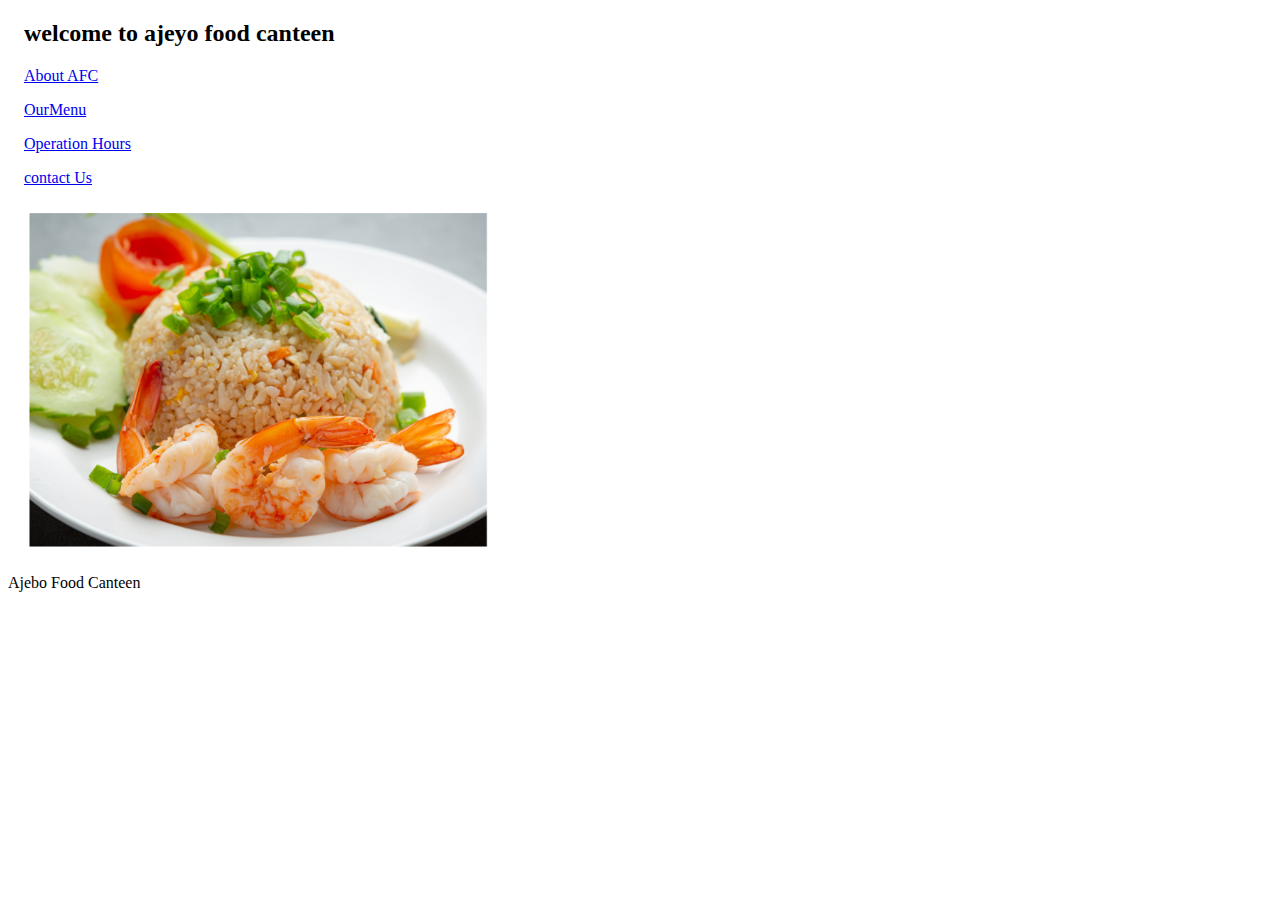
<file: index.html>
<!DOCTYPE html>
<html lang="en">
<head>
    <meta charset="UTF-8">
    <meta name="viewport" content="width=device-width, initial-scale=1.0">
    <title>Ajeyo Food Canteen</title>
    <meta name="discription" content="Ajeyo food Canteen">
</head>
<body>
    <link rel="stylesheet" href="styles.css">
</head>
<body>
<h2>welcome to ajeyo food canteen</h2>
<div><a href="aboutAFC.html">About AFC</a></div>
<div><a href="ourmenu.html">OurMenu</a></div>
<div><a href="operationhours.html">Operation Hours</a></div>
<div> <a href="contact.html">contact Us</a></div>

<img src="images/jollofrice.png" alt="jollofrice">

<p>Ajebo Food Canteen</p>
</body>
</html>
</file>
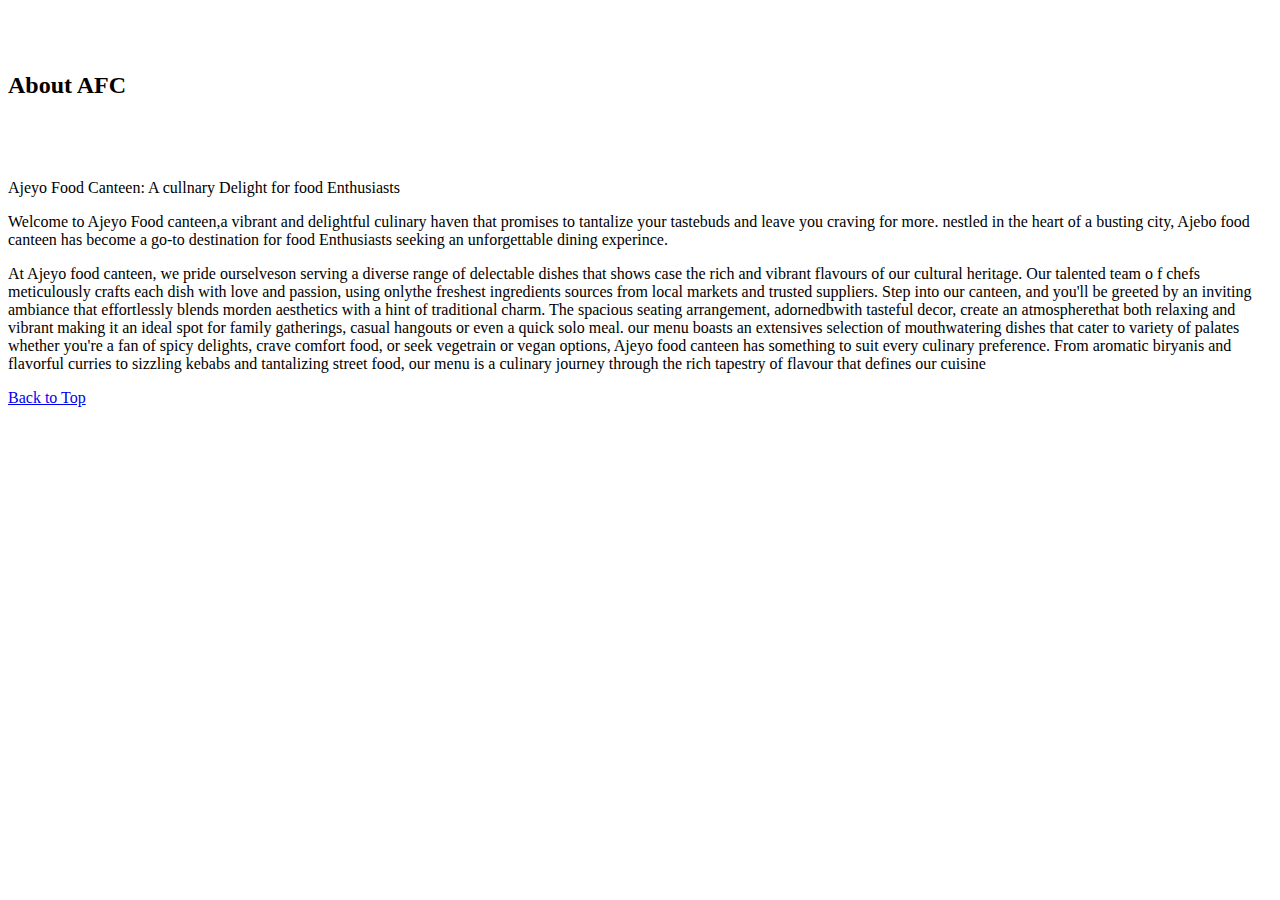
<file: about.html>
<!DOCTYPE html>
<html lang="en">
<head>
    <meta charset="UTF-8">
    <meta name="viewport" content="width=device-width, initial-scale=1.0">
    <title>About</title>
    <meta name="discription" content="About">
    <STYle>
        h2{
          margin: 0;
          padding: 4rem 0;
        }
      
      </STYle>
  </head>
</head>
<body>
    <h2>About AFC</h2>
    <p>Ajeyo Food Canteen: A cullnary Delight for food Enthusiasts  
    </p> <p>
      Welcome to Ajeyo Food canteen,a vibrant and delightful culinary haven that promises to
      tantalize your tastebuds and leave you craving for more. nestled in the heart of a busting city, 
      Ajebo food canteen has become a go-to destination for food Enthusiasts seeking an 
      unforgettable dining experince.
    </p>
    <p>
      At Ajeyo food canteen, we pride ourselveson serving a diverse range of delectable dishes
      that shows case the rich and vibrant flavours of our cultural heritage. Our talented team o
      f chefs meticulously
      crafts each dish with love and passion, using onlythe freshest ingredients sources from local
      markets and trusted suppliers.
      Step into our canteen, and you'll be greeted by an inviting ambiance that effortlessly blends
      morden aesthetics with a hint of traditional charm.
      The spacious seating arrangement, adornedbwith tasteful decor, create an atmospherethat both 
      relaxing and vibrant making
      it an ideal spot for family gatherings, casual hangouts or even a quick solo meal.
      our menu boasts an extensives selection of mouthwatering dishes that cater to variety of palates
      whether you're a fan of spicy delights, crave comfort food, or seek vegetrain or vegan options,
      Ajeyo food canteen has something to suit every culinary preference. From aromatic biryanis and 
      flavorful curries to sizzling kebabs and 
      tantalizing street food, our menu is a culinary journey through the rich tapestry of flavour
      that defines our cuisine
    </p>
  
    <a href="index.html">Back to Top</a>
</body>
</html>
</file>
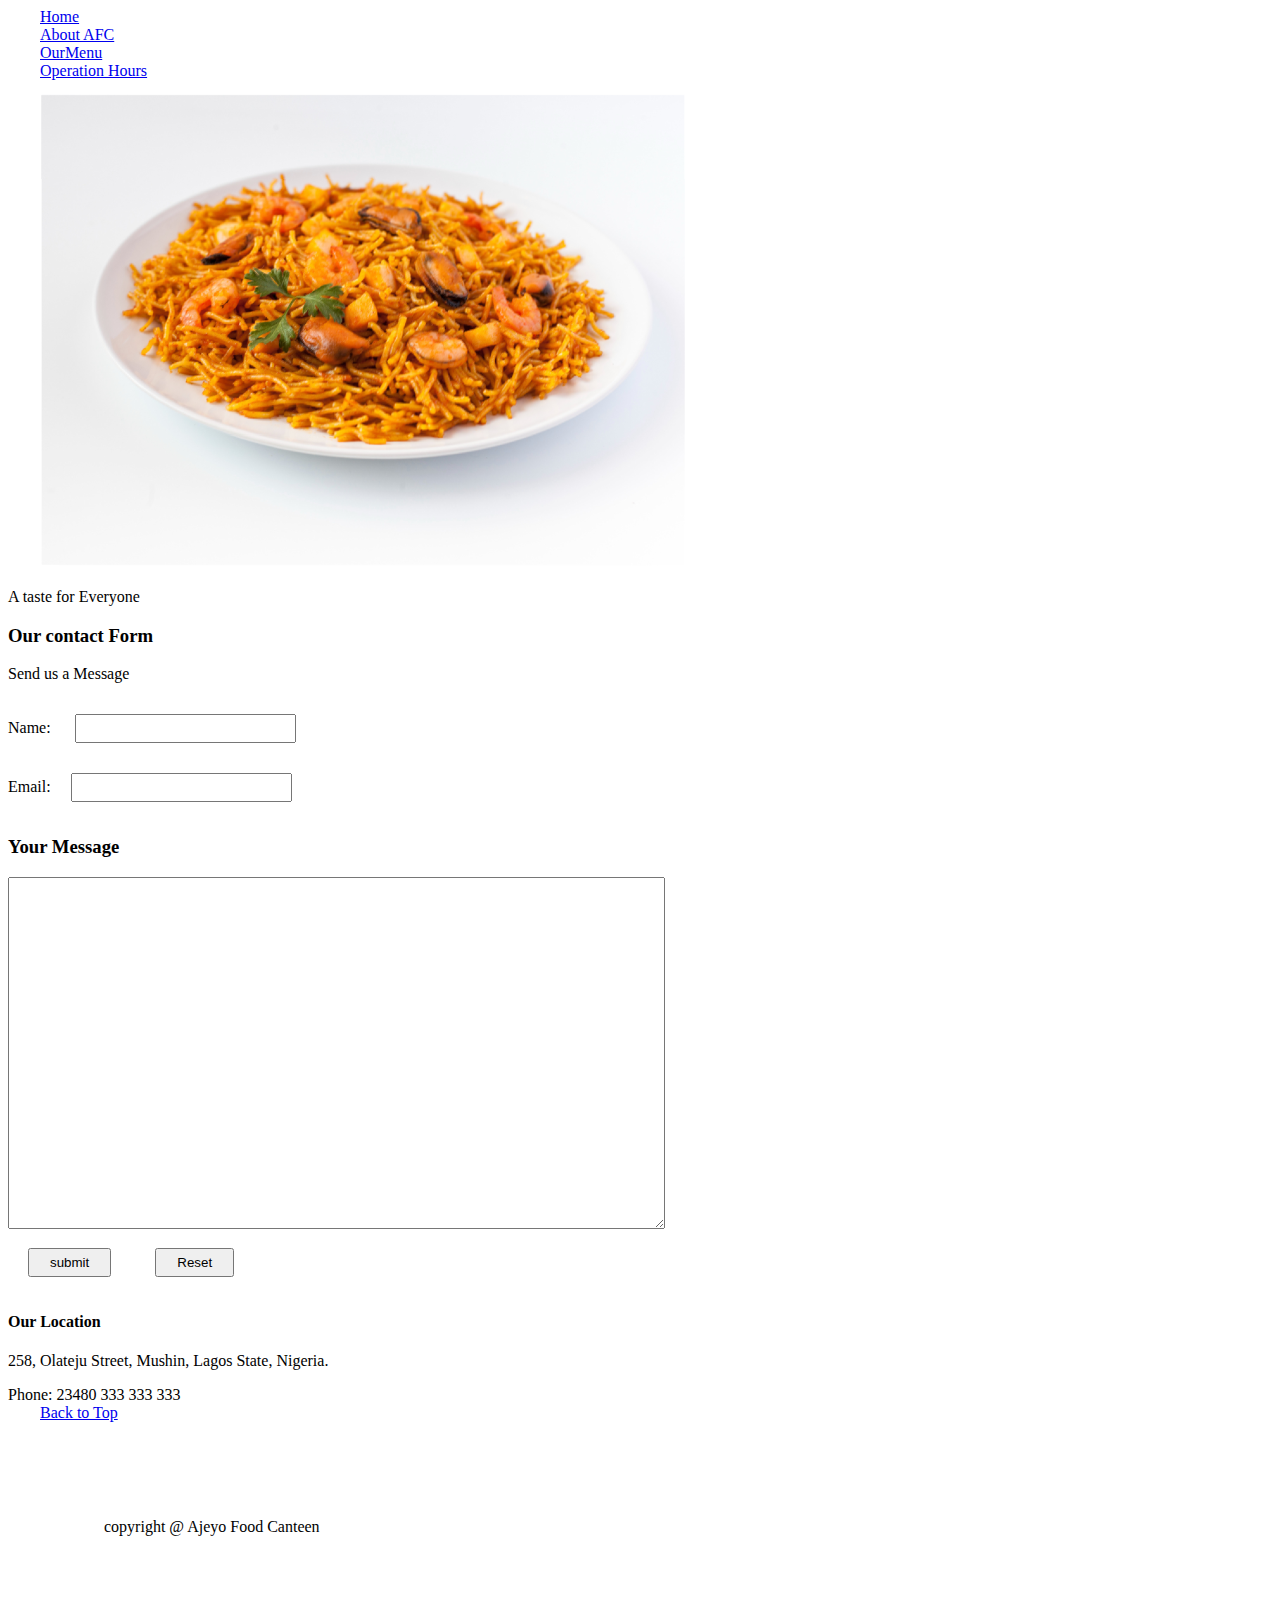
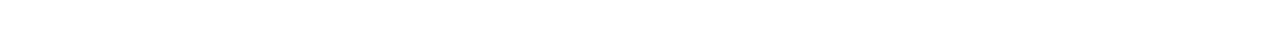
<file: contact.html>
<!DOCTYPE html>
<html lang="en">
<head>
    <meta charset="UTF-8">
    <meta name="viewport" content="width=device-width, initial-scale=1.0">
    <title>Contact</title>
    <meta name="discription" content="About"> 
</head>
<body>
    <style>
        a{
            margin: 1rem;
            padding:1rem;
            text-align:left ;
    
        }
        button{
            padding: 15px;
            background-color: grey;
            cursor: pointer;
            border: none;
            border-radius: 10px;
        }
        input{
            padding: 5px 20px;
            margin: 15px 20px;   
        }
        textarea{
            padding: 10rem 15rem;
        }

div.input{
    box-sizing: inherit;
}
header{
text-align: left;
margin:5rem;
padding: 1rem;

}


        </style>
    <a href="index.html">Home</a><div></div>
    <div><a href="aboutAFC.html">About AFC</a></div>
<div><a href="ourmenu.html">OurMenu</a></div>
<div><a href="operationhours.html">Operation Hours</a></div>

<img src="images/spaghetti.png" alt="spaghetti">
<p>A taste for Everyone</p>

<h3>Our contact Form</h3>

<p><Section></Section>Send us a Message</p>

<form>
    <table>
        
        <div><label for="">Name:</label>
        <input type="text"></div>
        <label for="">Email:</label>
        <input type="email">
        <div>  
        </div>
        <h3>Your Message</h3>
        <textarea name="message" id=""></textarea>
</table>
</form>
<div>
    <input type="button" value="submit">
    <input type="button" value="Reset">
</div>

<h4>Our Location</h4>

<p>258, Olateju Street, Mushin, Lagos State, Nigeria.</p>

<div>Phone: 23480 333 333 333</div>

<a href="index.html">Back to Top</a>


<header>copyright @ Ajeyo Food Canteen</header>
</body>
</html>
</file>
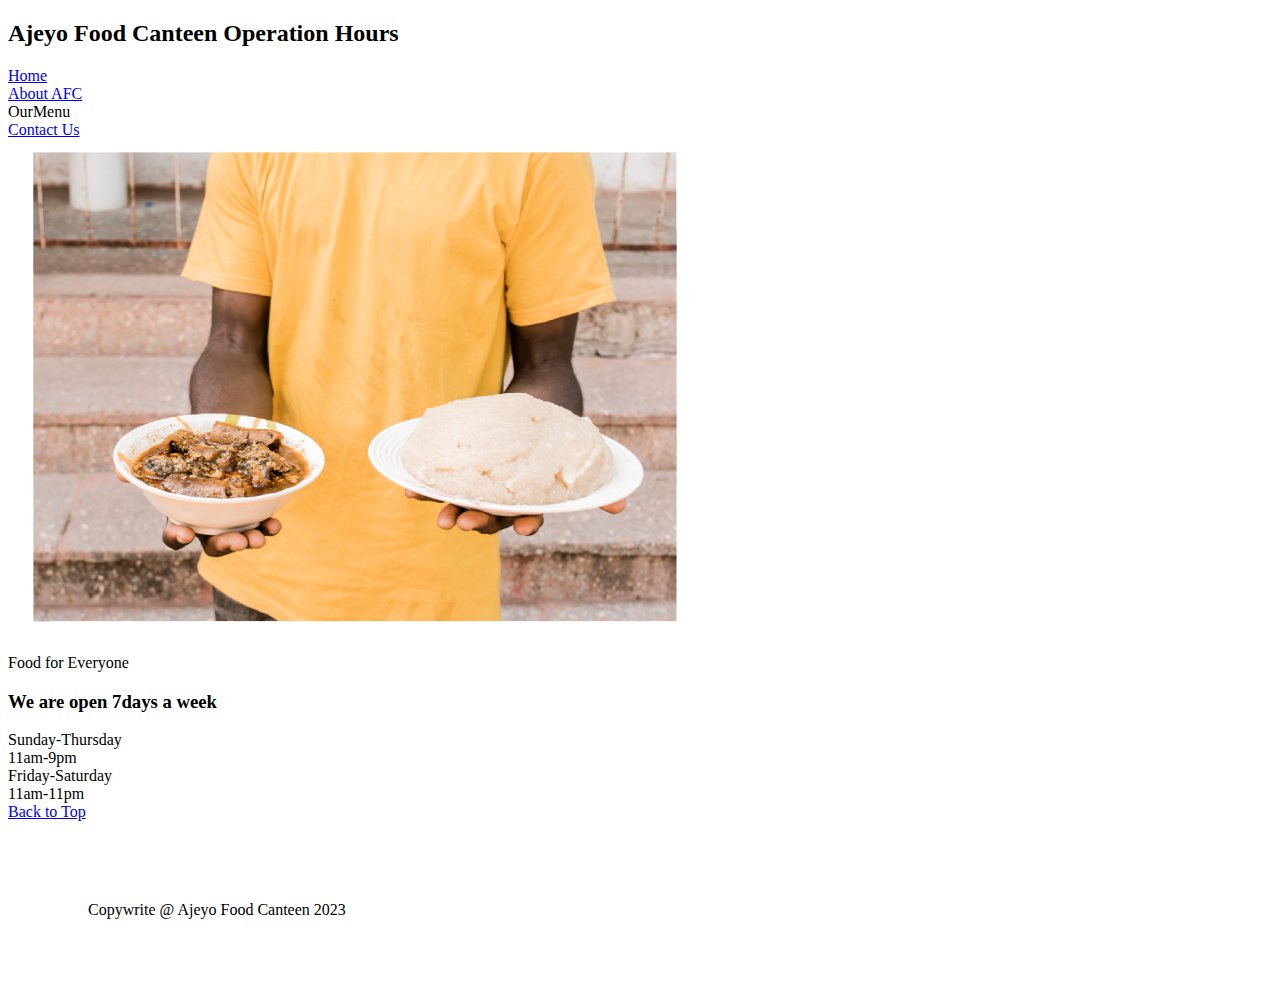
<file: operationhours.html>
<!DOCTYPE html>
<html lang="en">
<head>
    <meta charset="UTF-8">
    <meta name="viewport" content="width=device-width, initial-scale=1.0">
    <title>Operation Hour</title>
    <meta name="discription" content="Operation Hour">
</head>
<body>
    <h2>Ajeyo Food Canteen Operation Hours</h2>
    <a href="index.html">Home</a><div></div>
    <div><a href="aboutAFC.html">About AFC</a></div>
<div<a href="ourmenu.html">OurMenu</a></div>
<div> <a href="contact.html">Contact Us</a></div>
<img src="images/handfull.png" alt="handfull">
<p>Food for Everyone</p>

<h3>We are open 7days a week</h3>

<style>
    header{
        margin: 3rem;
        padding: 2rem;
    }
    section{
        text-align: inherit;
    }

</style>
    <section><div> Sunday-Thursday</div>
        <div>11am-9pm</div>
        <div>Friday-Saturday</div>
        <div>11am-11pm</div>
    </section>
    <a href="index.html">Back to Top</a>
    <header>Copywrite @ Ajeyo Food Canteen 2023</header>
</body>
</html>
</file>
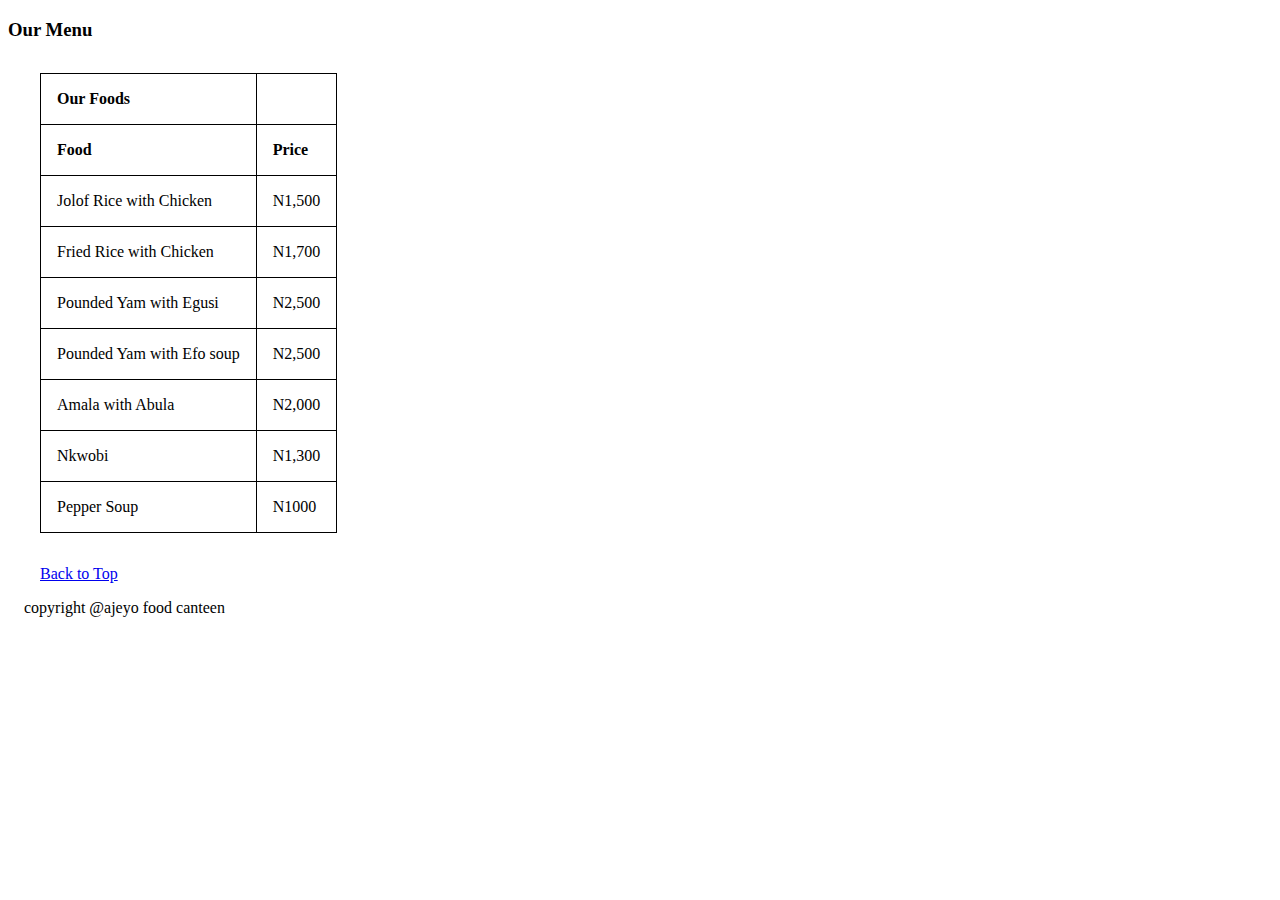
<file: ourmenu.html>
<!DOCTYPE html>
<html lang="en">
<head>
    <meta charset="UTF-8">
    <meta name="viewport" content="width=device-width, initial-scale=1.0">
    <title>Our Menu</title>
    <meta name="discription" content="Our Menu">
</head>
<body>
    
    <Style>
        font{
font-family: 'Times New Roman', Times, serif;
        }
        
table{
    border: 1px solid black;
    padding: 1rem 2rem;
     border-collapse: collapse;
    border-bottom: black;
    text-align: left;
    margin: 2rem;
}

th, td{
      border: 1px solid black;
      padding: 1rem;
}
a{
    padding: 1rem;
    margin: 1rem;
    text-align: left;
}

header{
    text-align: left;
    background-color: white;
    margin: 1rem;
}
</Style>
<h3> Our Menu</h3>
    <table>
        <tr>
            <th>Our Foods</th>

        </tr>
        <tr>
            <th>Food</th>
            <th>Price</th>
        </tr>
<tr>
<td>Jolof Rice with Chicken</td>
<td>N1,500</td>
<tr>
 <td>Fried Rice with Chicken</td>
<td>N1,700</td>
</tr>
<tr>
    <td>Pounded Yam with Egusi</td>
    <td>N2,500</td>
</tr>
<tr>
    <td>Pounded Yam with Efo soup</td>
    <td>N2,500</td>
</tr>
<td>Amala with Abula</td>
<td>N2,000</td>
<tr>
    <tr>
        <td>Nkwobi</td>
        <td>N1,300</td>
    </tr>
    <tr>
        <td>Pepper Soup</td>
        <td>N1000</td>
    </tr>
</tr>
    </table>
    
<a href="index.html">Back to Top</a>

<header>copyright @ajeyo food canteen</header>
</body>
</html>
</file>
<file: styles.css>
h2{
    color: black;

text-align: center;
    padding-left: 16px;
}
a {
    text-align: 2px;
}

img{
    width: 32rem;
padding-right: 65px;
}
h2{
    text-align: inherit;
}

div{
margin: 1rem;
}
</file>
